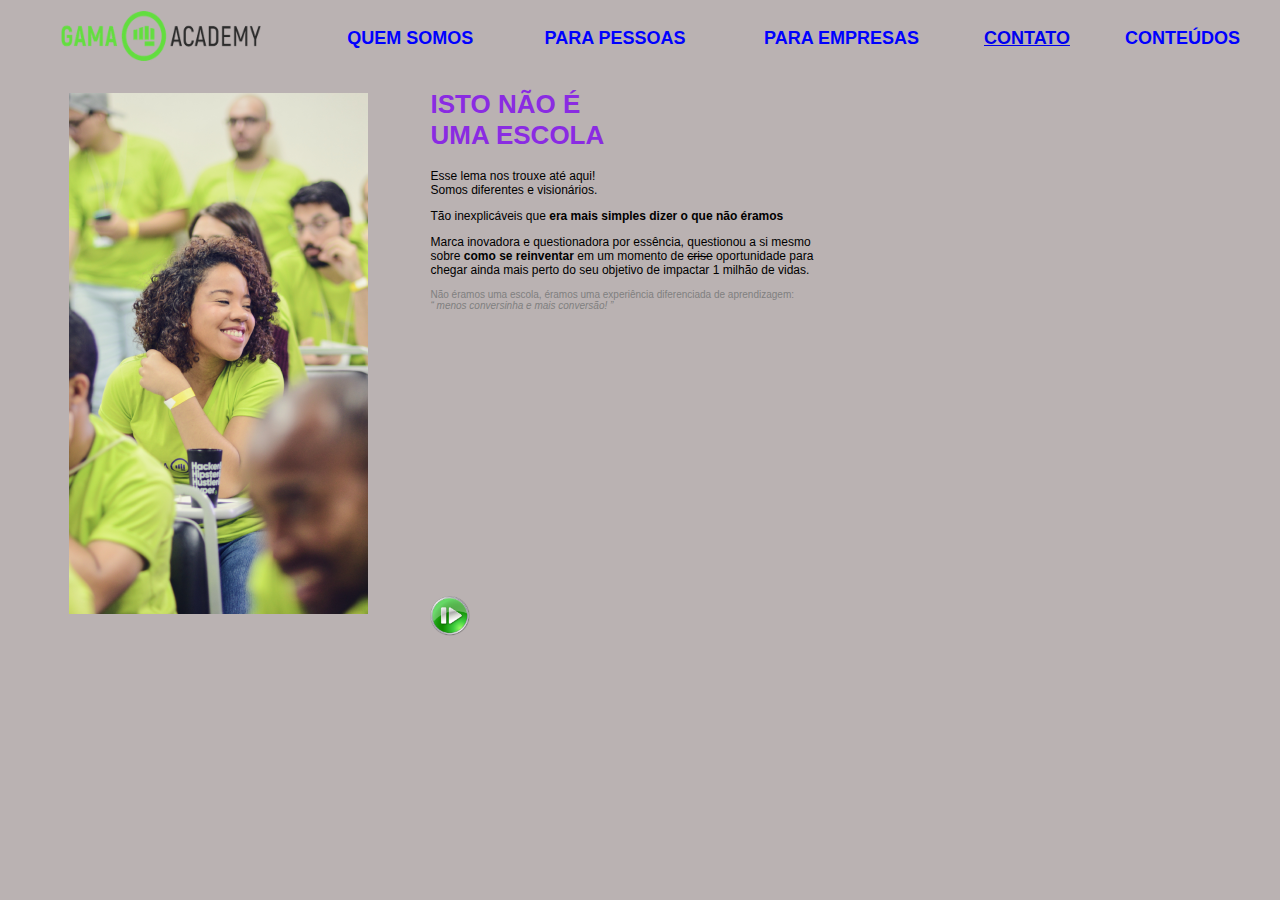
<file: html/index.htm>
<!DOCTYPE html>
<html lang="en">
<head>
    <meta charset="UTF-8">
    <meta name="viewport" content="width=device-width, initial-scale=1.0">
    <title>Gama Academy</title>
    
    <!-- Chamando uma biblioteca de CSS Externa-->
    <link rel="stylesheet" href="../css/estilos.css">


    <!-- Criando um padrão de estilos utilizando CSS-->
    <style>
        /* Criando uma biblioteca de CSS para comando nativos em HTML 
        
        body{
            background-color: rgba(146,20,20,0.459);
        }

        h1{
            font-size: 26px;
            font-family: Verdana, Geneva, Tahoma, sans-serif;
            color:blueviolet;
        }
        p{
            font-size: 12px;
            font-family: Verdana, Geneva, Tahoma, sans-serif;
        }
        /* Criando uma biblioteca de CSS para classes 
        .paragrafo_especial{
            font-size: 10px;
            font-family: Verdana, Geneva, Tahoma, sans-serif;
            color:grey;
        }

        .menu{
            font-size: 18px;
            font-family: Verdana, Geneva, Tahoma, sans-serif;
            font-weight: bolder;
            color: blue;

        }
        */
    </style>
    <!-- Chamadas do JS-->

</head>
<body>
    <!-- Criando um menu com base na tabela -->
    <table border="0" width="100%" class="menu">
        <!-- Inserindo uma linha na tabela -->
        <tr>
            <!-- inserindo colunas na tabela -->
            <td align="center"><img src="../imagens/logo.png" width="200" height="50"></td>
            <td align="center">QUEM SOMOS</td>
            <td align="center">PARA PESSOAS</td>
            <td align="center">PARA EMPRESAS</td>
            <td align="center"><a href="../html/contato.html">CONTATO</a></td>
            <td align="center">CONTEÚDOS</td>
        </tr>
    </table>
    <!-- Inserindo uma tabela na página-->
    
    <table border="0" width = "100%">
        <!-- Inserindo uma linha na tabela -->
        <tr>
            <!-- inserindo duas colunas na tabela-->
            <td align="center"><!-- Inserindo uma imagem na nossa página-->
                <img src="../imagens/pessoas.png"></td>
            <td><!-- Título da nossa página-->
                <h1>ISTO NÃO É <br>
                    UMA ESCOLA</h1>
                <!--<h2>Sejam todos bem vindos</h2>
                <h3>Sejam todos bem vindos</h3>
                <h4>Sejam todos bem vindos</h4>
                <h5>Sejam todos bem vindos</h5>
                <h6>Sejam todos bem vindos</h6>-->
            
                <!-- Criando um parágrafo na página web-->
                <p>Esse lema nos trouxe até aqui! <br>
                    Somos diferentes e visionários.</p>
                <p>Tão inexplicáveis que <b>era mais simples dizer o que não éramos</b></p>
                <p>Marca inovadora e questionadora por essência, questionou a si mesmo <br>
                     sobre <b>como se reinventar</b> em um momento de <strike>crise</strike> oportunidade para <br>
                     chegar ainda mais perto do seu objetivo de impactar 1 milhão de vidas.</p>
                <p class="paragrafo_especial">Não éramos uma escola, éramos uma experiência diferenciada de aprendizagem:<br>
                    <i>“ menos conversinha e mais conversão! ”</i></p>
                
                    <!-- Inserindo uma imagem representando o botao-->
                    <a href="https://www.youtube.com/watch?v=YmfBy9mihL0" target="_blank"><img src="../imagens/botao_play.png" width="40" height="40"></a>
                    
                    <!-- Inserindo vídeo em nossa página -->
                    <iframe width="560" height="315" src="https://www.youtube.com/embed/YmfBy9mihL0" title="YouTube video player" frameborder="0" allow="accelerometer; autoplay; clipboard-write; encrypted-media; gyroscope; picture-in-picture" allowfullscreen></iframe>
            
            </td>
        </tr>
    </table>
    

    

</body>
</html>
</file>
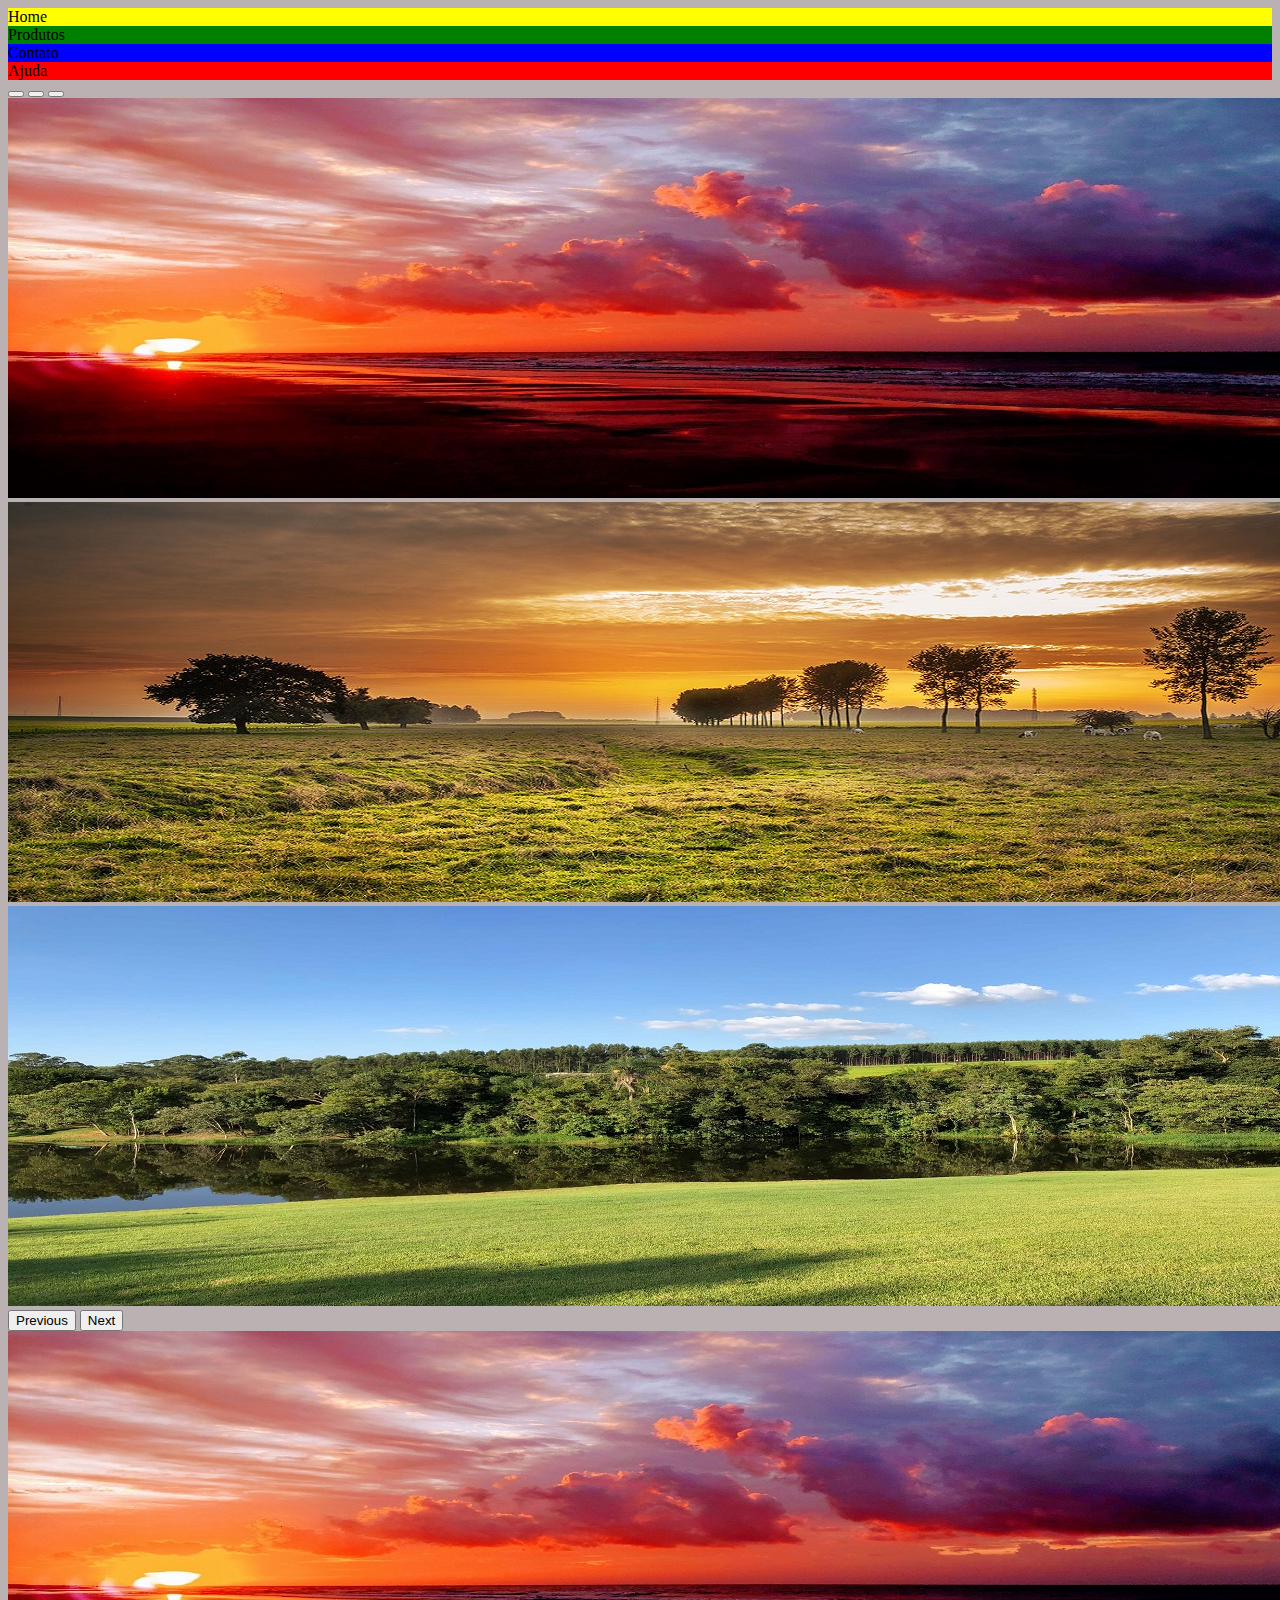
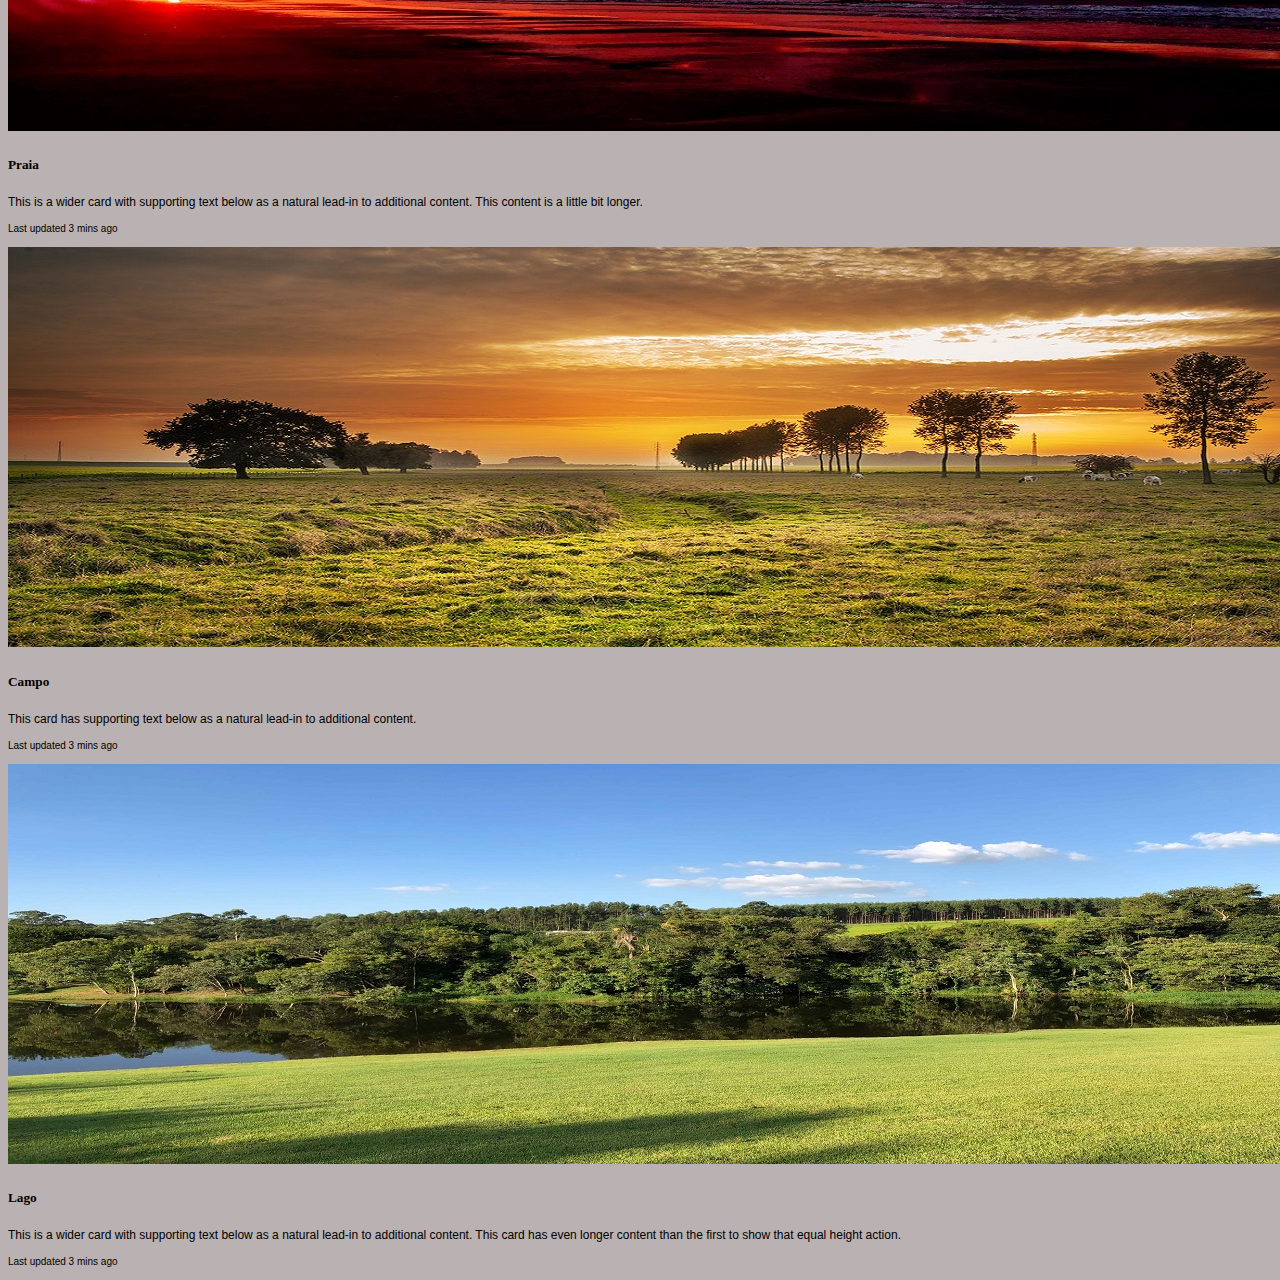
<file: html/bootstrap.html>
<!DOCTYPE html>
<html lang="en">
<head>
    <meta charset="UTF-8">
    <meta name="viewport" content="width=device-width, initial-scale=1.0">
    <title>Página com BootStrap</title>

    <!-- Chamada das biblioteca do CSS boostrap-->
    <link href="https://cdn.jsdelivr.net/npm/bootstrap@5.0.2/dist/css/bootstrap.min.css" rel="stylesheet" integrity="sha384-EVSTQN3/azprG1Anm3QDgpJLIm9Nao0Yz1ztcQTwFspd3yD65VohhpuuCOmLASjC" crossorigin="anonymous">
    
    <!-- Chamada das biblioteca do JS boostrap-->
    <script src="https://cdn.jsdelivr.net/npm/@popperjs/core@2.9.2/dist/umd/popper.min.js" integrity="sha384-IQsoLXl5PILFhosVNubq5LC7Qb9DXgDA9i+tQ8Zj3iwWAwPtgFTxbJ8NT4GN1R8p" crossorigin="anonymous"></script>
    <script src="https://cdn.jsdelivr.net/npm/bootstrap@5.0.2/dist/js/bootstrap.min.js" integrity="sha384-cVKIPhGWiC2Al4u+LWgxfKTRIcfu0JTxR+EQDz/bgldoEyl4H0zUF0QKbrJ0EcQF" crossorigin="anonymous"></script>

    <!-- Chamando a nossa biblioteca externa do CSS -->
    <link rel="stylesheet" href="../css/estilos.css">


</head>
<body>
    <!--Criando um container para armazenar a nossa página-->
    <div class="container-fluid">
        <!--Criando uma linha dentro do nosso container-->
        <div class="row">
            <div class="col-lg-4 col-md-2 col-sm-3 div1">Home</div>
            <div class="col-lg-3 col-md-5 col-sm-3 div2">Produtos</div>
            <div class="col-lg-3 col-md-3 col-sm-3 div3">Contato</div>
            <div class="col-lg-2 col-md-2 col-sm-3 div4">Ajuda</div>
        </div>
        <!-- Criando um SUPER Banner -->
        <div class="row">
            <div id="carouselExampleIndicators" class="carousel slide" data-bs-ride="carousel">
                <div class="carousel-indicators">
                  <button type="button" data-bs-target="#carouselExampleIndicators" data-bs-slide-to="0" class="active" aria-current="true" aria-label="Slide 1"></button>
                  <button type="button" data-bs-target="#carouselExampleIndicators" data-bs-slide-to="1" aria-label="Slide 2"></button>
                  <button type="button" data-bs-target="#carouselExampleIndicators" data-bs-slide-to="2" aria-label="Slide 3"></button>
                </div>
                <div class="carousel-inner">
                  <div class="carousel-item active">
                    <img src="../imagens/imagem1.jpg" class="d-block w-100" alt="...">
                  </div>
                  <div class="carousel-item">
                    <img src="../imagens/imagem2.jpg" class="d-block w-100" alt="...">
                  </div>
                  <div class="carousel-item">
                    <img src="../imagens/imagem3.jpg" class="d-block w-100" alt="...">
                  </div>
                </div>
                <button class="carousel-control-prev" type="button" data-bs-target="#carouselExampleIndicators" data-bs-slide="prev">
                  <span class="carousel-control-prev-icon" aria-hidden="true"></span>
                  <span class="visually-hidden">Previous</span>
                </button>
                <button class="carousel-control-next" type="button" data-bs-target="#carouselExampleIndicators" data-bs-slide="next">
                  <span class="carousel-control-next-icon" aria-hidden="true"></span>
                  <span class="visually-hidden">Next</span>
                </button>
              </div>
        </div>
        <!-- Criando um card group -->
        <div class="row">
            <div class="card-group">
                <div class="card">
                  <img src="../imagens/imagem1.jpg" class="card-img-top" alt="...">
                  <div class="card-body">
                    <h5 class="card-title">Praia</h5>
                    <p class="card-text">This is a wider card with supporting text below as a natural lead-in to additional content. This content is a little bit longer.</p>
                    <p class="card-text"><small class="text-muted">Last updated 3 mins ago</small></p>
                  </div>
                </div>
                <div class="card">
                  <img src="../imagens/imagem2.jpg" class="card-img-top" alt="...">
                  <div class="card-body">
                    <h5 class="card-title">Campo</h5>
                    <p class="card-text">This card has supporting text below as a natural lead-in to additional content.</p>
                    <p class="card-text"><small class="text-muted">Last updated 3 mins ago</small></p>
                  </div>
                </div>
                <div class="card">
                  <img src="../imagens/imagem3.jpg" class="card-img-top" alt="...">
                  <div class="card-body">
                    <h5 class="card-title">Lago</h5>
                    <p class="card-text">This is a wider card with supporting text below as a natural lead-in to additional content. This card has even longer content than the first to show that equal height action.</p>
                    <p class="card-text"><small class="text-muted">Last updated 3 mins ago</small></p>
                  </div>
                </div>
              </div>
        </div>
    </div>
</body>
</html>
</file>
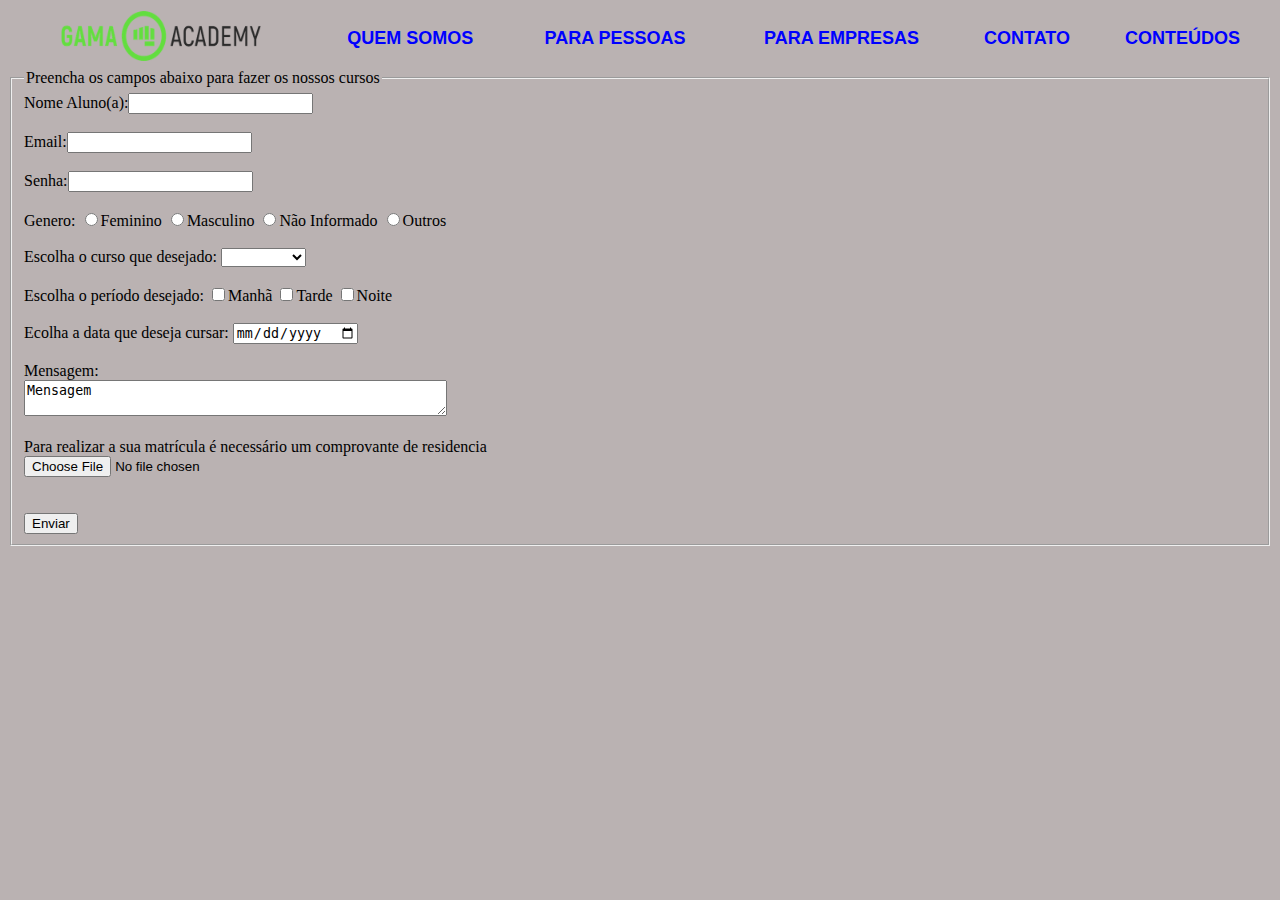
<file: html/contato.html>
<!DOCTYPE html>
<html lang="en">

<head>
    <meta charset="UTF-8">
    <meta name="viewport" content="width=device-width, initial-scale=1.0">
    <title>Contato - Gama Academy</title>

    <link rel="stylesheet" href="../css/estilos.css">
</head>

<body>
    <!-- Criando um menu com base na tabela -->
    <table border="0" width="100%" class="menu">
        <!-- Inserindo uma linha na tabela -->
        <tr>
            <!-- inserindo colunas na tabela -->
            <td align="center"><a href="../html/index.htm"><img src="../imagens/logo.png" width="200" height="50"></td>
            <td align="center">QUEM SOMOS</td>
            <td align="center">PARA PESSOAS</td>
            <td align="center">PARA EMPRESAS</td>
            <td align="center">CONTATO</td>
            <td align="center">CONTEÚDOS</td>
        </tr>
    </table>

    <!-- Criando o formulário na nossa página -->
    <form id="contatos" method="post">
        <!-- É uma caixa que irá armezenar os campos que compõe o formulário -->
        <fieldset>
            <!-- Inserindo uma legenda no formulário -->
            <legend> Preencha os campos abaixo para fazer os nossos cursos</legend>
            <!-- Criando campos no formulário -->
            <label>Nome Aluno(a):</label><input type="text" name="nome_aluno" required><br><br>
            <label>Email:</label><input type="email" name="email_aluno" required><br><br>
            <label>Senha:</label><input type="password" name="senha_aluno" required><br><br>
            
            <!-- Criando um tipo de escolha com a opção radio -->
            <label>Genero:</label>
            <input type="radio" name="genero" value="Feminino" required>Feminino
            <input type="radio" name="genero" value="Masculino" required>Masculino
            <input type="radio" name="genero" value="Não Informado" required>Não Informado
            <input type="radio" name="genero" value="Outros" required>Outros<br>
            <br>
            <!-- Criando um tipo de escolha com a opção dropdown -->
            <label> Escolha o curso que desejado:</label>
            <select required>
                <option value="" name="cursos"></option>
                <option value="HTML" name="cursos">HTML</option>
                <option value="CSS" name="cursos">CSS</option>
                <option value="JS" name="cursos">JavaScript</option>
            </select>
            <br>
            <br>

            <!-- Criando escolhas de período -->
            <label> Escolha o período desejado:</label>
            <input type="checkbox" value="Manhã" name="periodo">Manhã
            <input type="checkbox" value="Tarde" name="periodo">Tarde
            <input type="checkbox" value="Noite" name="periodo">Noite<br><br>
            
            <!-- Campo de data -->
            <label> Ecolha a data que deseja cursar:</label>
            <input type="date" name="data_curso"><br><br>

            <!-- Criando um campo de mensagem para observação -->
            <label>Mensagem:</label><br>
            <textarea name="mensagem" cols="50" rows="2" maxlength="10">Mensagem</textarea>
            <br>
            <br>
            <!-- Criando um campo para anexar documentos -->
            <label>Para realizar a sua matrícula é necessário um comprovante de residencia</label>
            <br>
            <input type="file" name="arquivo"> <br> <br>
            <br>

            <!-- Criando um botão de envio de dados do formulário-->
            <input type="submit" value="Enviar"> 

            



        </fieldset>
    </form>


</body>

</html>
</file>
<file: css/estilos.css>
/* Criando uma biblioteca de CSS para comando nativos em HTML */
        
        body{
            background-color: rgba(104, 87, 87, 0.459);
        }

        h1{
            font-size: 26px;
            font-family: Verdana, Geneva, Tahoma, sans-serif;
            color:blueviolet;
        }
        p{
            font-size: 12px;
            font-family: Verdana, Geneva, Tahoma, sans-serif;
        }
        /* Criando uma biblioteca de CSS para classes */
        .paragrafo_especial{
            font-size: 10px;
            font-family: Verdana, Geneva, Tahoma, sans-serif;
            color:grey;
        }

        .menu{
            font-size: 18px;
            font-family: Verdana, Geneva, Tahoma, sans-serif;
            font-weight: bolder;
            color: blue;

        }

        /* Estilos de cores para a página em BootStrap*/
        .container{
            border: 3px solid black;
        }
        .div1{
            background-color: yellow;
        }
        .div2{
            background-color: green;
        }
        .div3{
            background-color: blue;
        }
        .div4{
            background-color: red;
        }
</file>
